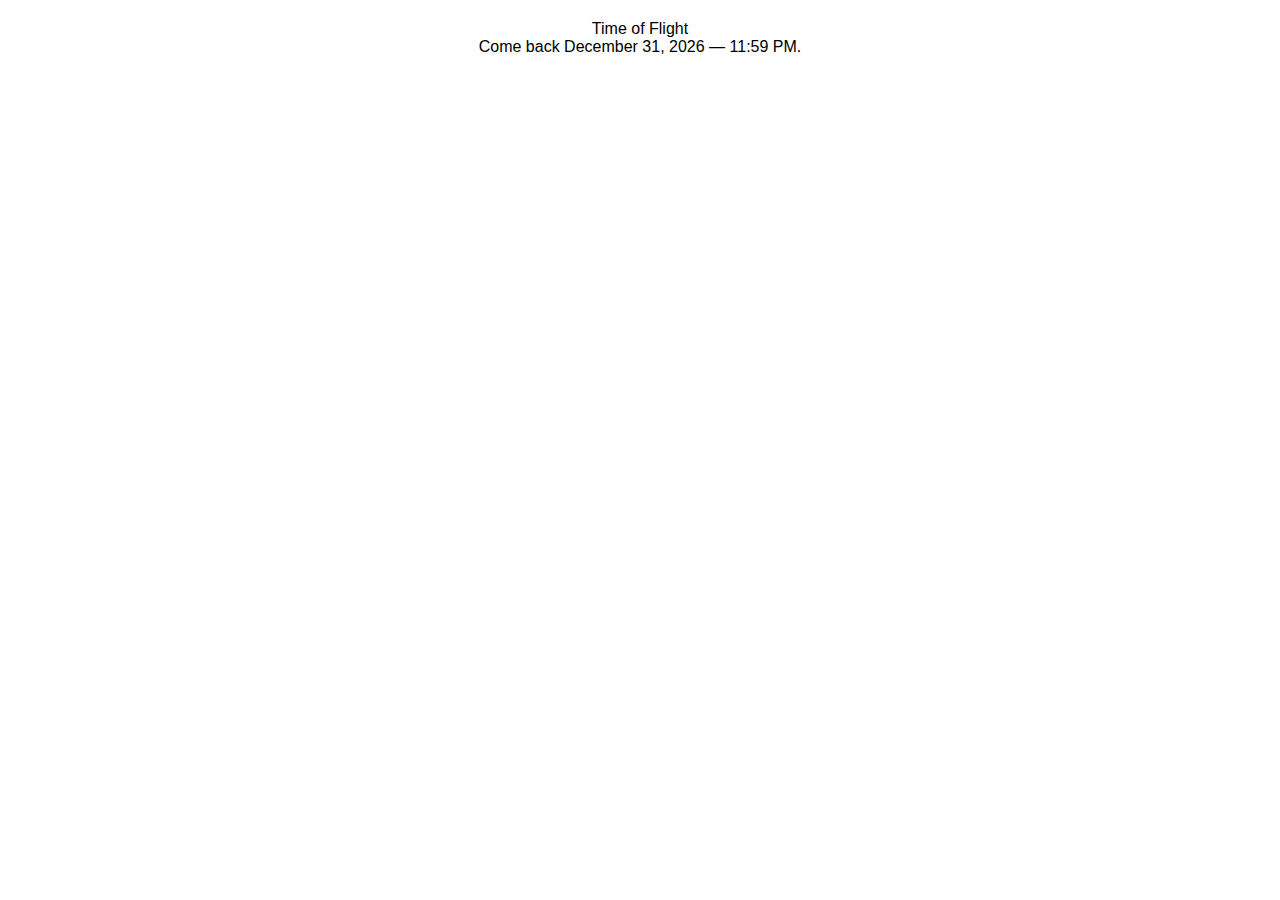
<file: index.html>
<!doctype html>
<html lang="en">
<head>
  <meta charset="utf-8" />
  <meta name="viewport" content="width=device-width, initial-scale=1" />
  <title>Time of Flight — New Year Countdown</title>

  <!-- Icons -->
  <link rel="icon" href="Web-icon.JPEG" type="image/jpeg" />
  <link rel="apple-touch-icon" href="Web-icon.JPEG" />

  <link rel="stylesheet" href="style.css" />
</head>
<body>
  <main class="screen" id="screen" aria-live="polite">
    <div class="wrap">
      <div class="badge" id="badge" role="status"></div>

      <div class="timer" id="timer" aria-label="Countdown timer">
        <div class="seconds" id="seconds">--</div>
        <div class="label" id="label">seconds</div>
      </div>

      <div class="hint" id="hint">
        If it hasn’t started yet, refresh near <span class="mono">11:59:40 PM</span>.
      </div>

      <div class="message" id="message" hidden></div>
    </div>
  </main>

  <script>
  (function () {
    // Local-time behavior (uses the device clock). Intended for America/Los_Angeles around New Year.
    // Countdown window: Dec 31, 2025 11:59:40 PM → Jan 1, 2026 12:00:00 AM (20 seconds).
    // Celebration: Jan 1, 2026 → Jan 2, 2026 (shows "Happy New Year! 2026")
    // After: shows "Come back Dec 31, 2026 11:59 PM"

    const els = {
      screen: document.getElementById('screen'),
      badge: document.getElementById('badge'),
      timer: document.getElementById('timer'),
      seconds: document.getElementById('seconds'),
      label: document.getElementById('label'),
      hint: document.getElementById('hint'),
      message: document.getElementById('message'),
    };

    function localDate(y, m, d, hh, mm, ss) {
      // m is 1-12 for readability
      return new Date(y, m - 1, d, hh, mm, ss, 0);
    }

    const start = localDate(2025, 12, 31, 23, 59, 40);
    const end   = localDate(2026,  1,  1,  0,  0,  0);
    const jan2  = localDate(2026,  1,  2,  0,  0,  0);

    function setCountdownMode() {
      document.body.classList.remove('celebration');
      document.body.classList.add('countdown');
      els.message.hidden = true;
      els.timer.hidden = false;
      els.hint.hidden = false;
      els.badge.textContent = "Time of Flight";
    }

    function setCelebrationMode() {
      document.body.classList.remove('countdown');
      document.body.classList.add('celebration');
      els.timer.hidden = true;
      els.hint.hidden = true;
      els.message.hidden = false;
      els.badge.textContent = "Time of Flight";
      els.message.innerHTML = '<div class="big">happy new year!</div><div class="year">2026</div>';
    }

    function setComeBackMode() {
      document.body.classList.remove('countdown');
      document.body.classList.remove('celebration');
      document.body.classList.add('after');
      els.timer.hidden = true;
      els.hint.hidden = true;
      els.message.hidden = false;
      els.badge.textContent = "Time of Flight";
      els.message.innerHTML = '<div class="afterline">Come back <span class="mono">December 31, 2026 — 11:59 PM</span>.</div>';
    }

    function paintSecond(n) {
      els.seconds.textContent = String(n);

      // Default countdown colors
      els.seconds.classList.remove('bronze','silver','gold');

      if (n === 3) els.seconds.classList.add('bronze');
      if (n === 2) els.seconds.classList.add('silver');
      if (n === 1) els.seconds.classList.add('gold');

      els.label.textContent = (n === 1) ? 'second' : 'seconds';
    }

    function tick() {
      const now = new Date();

      if (now < start) {
        setCountdownMode();
        els.badge.textContent = "Refresh until it starts";
        paintSecond(20);
        return;
      }

      if (now >= start && now < end) {
        setCountdownMode();

        // Remaining seconds, synced to real time.
        const remainingMs = end - now;
        const remaining = Math.max(0, Math.ceil(remainingMs / 1000));

        // remaining goes 20..1
        paintSecond(remaining);

        return;
      }

      if (now >= end && now < jan2) {
        setCelebrationMode();
        return;
      }

      setComeBackMode();
    }

    // Keep it smooth near the second boundaries.
    function startLoop() {
      tick();
      setInterval(tick, 200);
    }

    startLoop();
  })();
  </script>
</body>
</html>
</file>
<file: style.css>
:root{
  --bronze:#cd7f32;
  --silver:#c0c0c0;
  --gold:#d4af37;
  --fun:#ff3db4;
}

html,body{
  height:100%;
  margin:0;
  font-family:-apple-system,BlinkMacSystemFont,Segoe UI,Roboto,Helvetica,Arial,sans-serif;
}

.wrap{
  min-height:100%;
  display:grid;
  place-items:center;
  padding:20px;
}

.wrap.pre,.wrap.countdown{
  background:#000;
  color:#fff;
}

.wrap.celebrate{
  background:#fff;
  color:var(--fun);
}

.card{
  width:min(560px,92vw);
  border:1px solid rgba(255,255,255,.25);
  border-radius:18px;
  padding:22px 18px;
  text-align:center;
}

.hint{
  font-size:12px;
  letter-spacing:.2em;
  text-transform:uppercase;
  opacity:.8;
  margin-bottom:12px;
}

.title{
  font-size:clamp(18px,4.5vw,26px);
  font-weight:800;
}

.sub{
  margin-top:8px;
  font-size:clamp(14px,3.5vw,16px);
}

.timer{
  font-weight:900;
  font-size:clamp(96px,26vw,200px);
}

.timer.white{color:#fff;}
.timer.bronze{color:var(--bronze);}
.timer.silver{color:var(--silver);}
.timer.gold{color:var(--gold);}

.celebrate-inner{text-align:center;}
.bigline{
  font-size:clamp(42px,9vw,90px);
  font-weight:900;
}
.bigyear{
  font-size:clamp(90px,22vw,240px);
  font-weight:1000;
}
</file>
